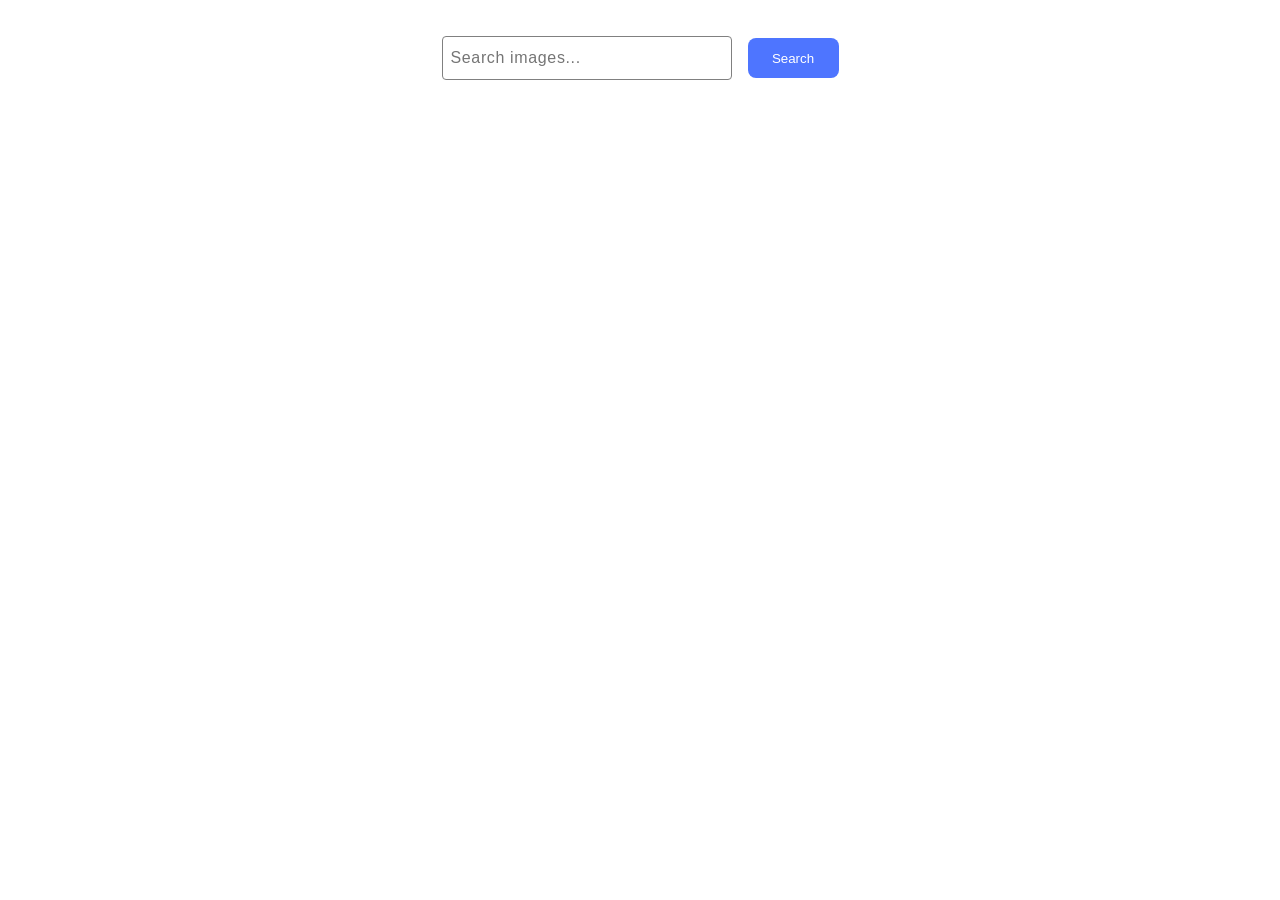
<file: src/index.html>
<!doctype html>
<html lang="en">
  <head>
    <meta charset="UTF-8" />
    <link rel="icon" type="image/svg+xml" href="/favicon.svg" />
    <meta name="viewport" content="width=device-width, initial-scale=1.0" />
    <title>Vanilla App Template</title>
    <link rel="stylesheet" href="./css/styles.css" />
  </head>
  <body>
    <main>
      <div class="form-search">
        <form class="form">
          <label>
            <input
              type="text"
              name="search-text"
              placeholder="Search images..."
              required
            />
          </label>
          <button type="submit">Search</button>
        </form>
      </div>
      <span class="loader is-hidden"></span>
      <ul class="gallery"></ul>
      <button class="Load_more is-hidden">Load more</button>
    </main>

    <script type="module" src="./main.js"></script>
  </body>
</html>
</file>
<file: src/css/styles.css>
/**
  |============================
  | include css partials with
  | default @import url()
  |============================
*/
/* Common styles */
@import url('./reset.css');
@import url('./base.css');
@import url('./search.css');
</file>
